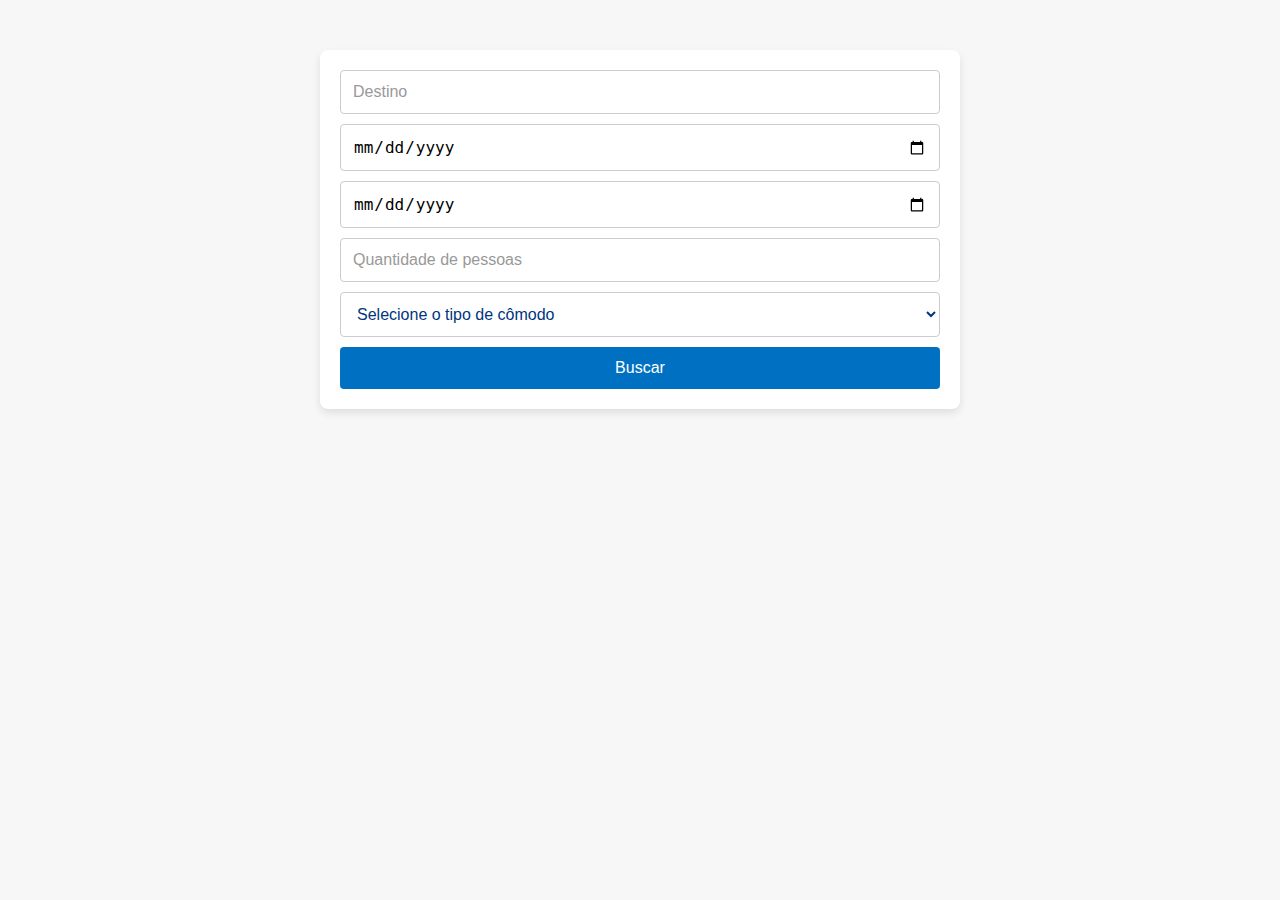
<file: index_booking_comodo.html>
<!DOCTYPE html>
<html lang="pt-BR">
<head>
    <meta charset="UTF-8">
    <meta name="viewport" content="width=device-width, initial-scale=1.0">
    <title>Barra de Pesquisa com Tipo de Cômodo</title>
    <link rel="stylesheet" href="styles_booking_comodo.css">
</head>
<body>

    <form class="search-bar">
        <!-- Destino -->
        <input type="text" id="destination" name="destination" placeholder="Destino">

        <!-- Datas -->
        <input type="date" id="checkin" name="checkin" placeholder="Check-in">
        <input type="date" id="checkout" name="checkout" placeholder="Check-out">

        <!-- Quantidade de pessoas -->
        <input type="number" id="people" name="people" placeholder="Quantidade de pessoas" min="1" max="10">

        <!-- Tipo de Cômodo -->
        <select id="room-type" name="room-type">
            <option value="">Selecione o tipo de cômodo</option>
            <option value="apartment">Apartamento</option>
            <option value="resort">Resort</option>
            <option value="hotel">Hotel</option>
        </select>

        <!-- Botão de pesquisa -->
        <button type="submit">Buscar</button>
    </form>

</body>
</html>
</file>
<file: styles_booking_comodo.css>
/* Estilos globais */
body {
    font-family: Arial, sans-serif;
    background-color: #f7f7f7;
    margin: 0;
    padding: 0;
}

.search-bar {
    background-color: #fff;
    padding: 20px;
    border-radius: 8px;
    box-shadow: 0 4px 8px rgba(0, 0, 0, 0.1);
    width: 100%;
    max-width: 600px;
    margin: 50px auto;
    display: flex;
    flex-direction: column;
    gap: 10px;
}

.search-bar input,
.search-bar select {
    padding: 12px;
    font-size: 16px;
    border: 1px solid #ccc;
    border-radius: 4px;
    width: 100%;
    box-sizing: border-box;
}

/* Placeholder de cor personalizada */
.search-bar input::placeholder {
    color: #999;
}

.search-bar select {
    background-color: #fff;
    color: #003580;
}

/* Botão de Pesquisa */
.search-bar button {
    padding: 12px;
    font-size: 16px;
    background-color: #0071c2;
    color: white;
    border: none;
    border-radius: 4px;
    cursor: pointer;
    transition: background-color 0.3s ease;
}

.search-bar button:hover {
    background-color: #005fa3;
}

/* Foco no input */
.search-bar input:focus,
.search-bar select:focus {
    border-color: #0071c2;
    outline: none;
}

/* Estilo de borda para hover nos inputs */
.search-bar input:hover,
.search-bar select:hover {
    border-color: #003580;
}
</file>
